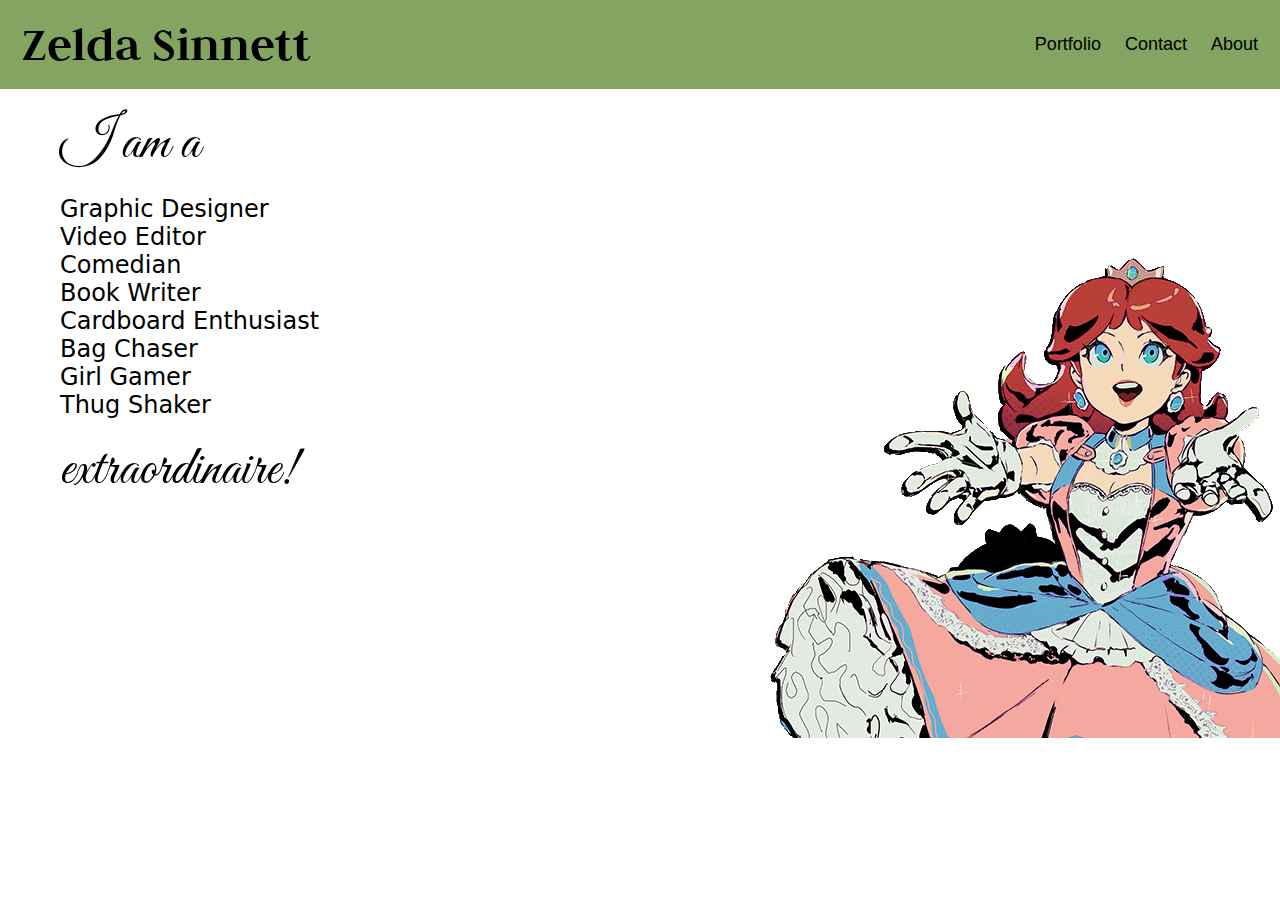
<file: Index.html>
<!doctype html>
<html>
<head>
<meta charset="UTF-8" name="viewport" content="width=device-width, initial-scale=1">
<title>Home</title>
<link rel="stylesheet" href="zeldastylesheet.css">
<link rel="preconnect" href="https://fonts.googleapis.com">
<link rel="preconnect" href="https://fonts.gstatic.com" crossorigin>
<link href="https://fonts.googleapis.com/css2?family=Judson&display=swap" rel="stylesheet">
<link href="https://fonts.googleapis.com/css2?family=Great+Vibes&display=swap" rel="stylesheet">
<style>
.mainbit {
padding: 20px;
  position: relative;
  top: auto;
}
.mainbit a{
font-family: 'Great Vibes', cursive;
font-size: 3.5em;
margin-left: 40px;
text-align: center;
position: relative;
text-shadow:
 4px 2px 0 #FFF; 

}
.mainbit li{
font-family: Segoe, "Segoe UI", "DejaVu Sans", "Trebuchet MS", Verdana, "sans-serif";
font-size: 1.5em;
list-style: none;
position: relative;
 text-shadow:
       1px 2px 0 #FFF;
}

@media screen and (max-width: 500px){
div.mainbit{
text-align: center;
}
ul.mainbit{
display: inline-block;
text-align: center;
body {
 background-position: bottom;
 background-size: 50%;
}
}
.mainbit a{
text-shadow:
 3px 0px 0 #FFF; 
}
.mainbit li{
text-shadow:
       2px 0px 0 #FFF,
       0px -1px 0 #FFF;
}
}

body { 
  background-image: url("images/selfportrait1.png");
  background-repeat: no-repeat;
  background-attachment: fixed;
  background-position: right;

}

</style>
</head>

<body>
<!--Header-->
<div class="header">
  <a href="index.html" class="logo" style="font-family: 'Judson', serif;">Zelda Sinnett</a>
  <div class="header-right">
    <a  href="portfolio.html">Portfolio</a>
    <a href="contact.html">Contact</a>
    <a href="about.html">About</a>
  </div>
</div>
</body>

<body>
<div class="pure-g">

<div class="mainbit">
<a>I am a</a>
<div>
<ul class="list">
<li>Graphic Designer</li>
<li>Video Editor</li>
<li>Comedian</li>
<li>Book Writer</li>
<li>Cardboard Enthusiast</li>
<li>Bag Chaser</li>
<li>Girl Gamer</li>
<li>Thug Shaker</li>
</ul>
</div>
<a>extraordinaire!</a>
</div>
<div class="box"></div>
</div>
</body>

</html>
</file>
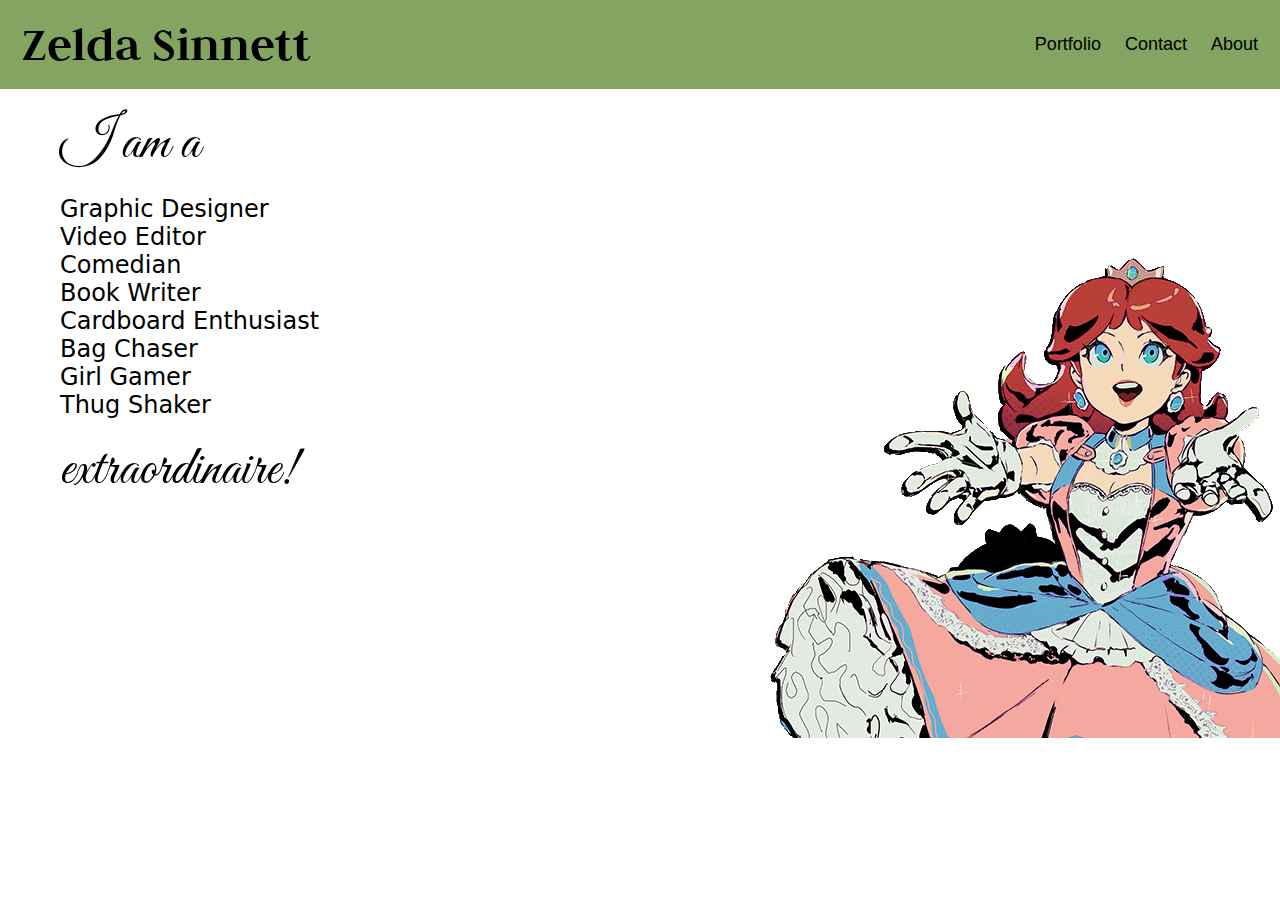
<file: index.html>
<!doctype html>
<html>
<head>
<meta charset="UTF-8" name="viewport" content="width=device-width, initial-scale=1">
<title>Home</title>
<link rel="stylesheet" href="zeldastylesheet.css">
<link rel="preconnect" href="https://fonts.googleapis.com">
<link rel="preconnect" href="https://fonts.gstatic.com" crossorigin>
<link href="https://fonts.googleapis.com/css2?family=Judson&display=swap" rel="stylesheet">
<link href="https://fonts.googleapis.com/css2?family=Great+Vibes&display=swap" rel="stylesheet">
<style>
.mainbit {
padding: 20px;
  position: relative;
  top: auto;
}
.mainbit a{
font-family: 'Great Vibes', cursive;
font-size: 3.5em;
margin-left: 40px;
text-align: center;
position: relative;
text-shadow:
 4px 2px 0 #FFF; 

}
.mainbit li{
font-family: Segoe, "Segoe UI", "DejaVu Sans", "Trebuchet MS", Verdana, "sans-serif";
font-size: 1.5em;
list-style: none;
position: relative;
 text-shadow:
       1px 2px 0 #FFF;
}

@media screen and (max-width: 500px){
div.mainbit{
text-align: center;
}
ul.mainbit{
display: inline-block;
text-align: center;
body {
 background-position: bottom;
 background-size: 50%;
}
}
.mainbit a{
text-shadow:
 3px 0px 0 #FFF; 
}
.mainbit li{
text-shadow:
       2px 0px 0 #FFF,
       0px -1px 0 #FFF;
}
}

body { 
  background-image: url("images/selfportrait1.png");
  background-repeat: no-repeat;
  background-attachment: fixed;
  background-position: right;

}

</style>
</head>

<body>
<!--Header-->
<div class="header">
  <a href="index.html" class="logo" style="font-family: 'Judson', serif;">Zelda Sinnett</a>
  <div class="header-right">
    <a  href="portfolio.html">Portfolio</a>
    <a href="contact.html">Contact</a>
    <a href="about.html">About</a>
  </div>
</div>
</body>

<body>
<div class="pure-g">

<div class="mainbit">
<a>I am a</a>
<div>
<ul class="list">
<li>Graphic Designer</li>
<li>Video Editor</li>
<li>Comedian</li>
<li>Book Writer</li>
<li>Cardboard Enthusiast</li>
<li>Bag Chaser</li>
<li>Girl Gamer</li>
<li>Thug Shaker</li>
</ul>
</div>
<a>extraordinaire!</a>
</div>
<div class="box"></div>
</div>
</body>

</html>
</file>
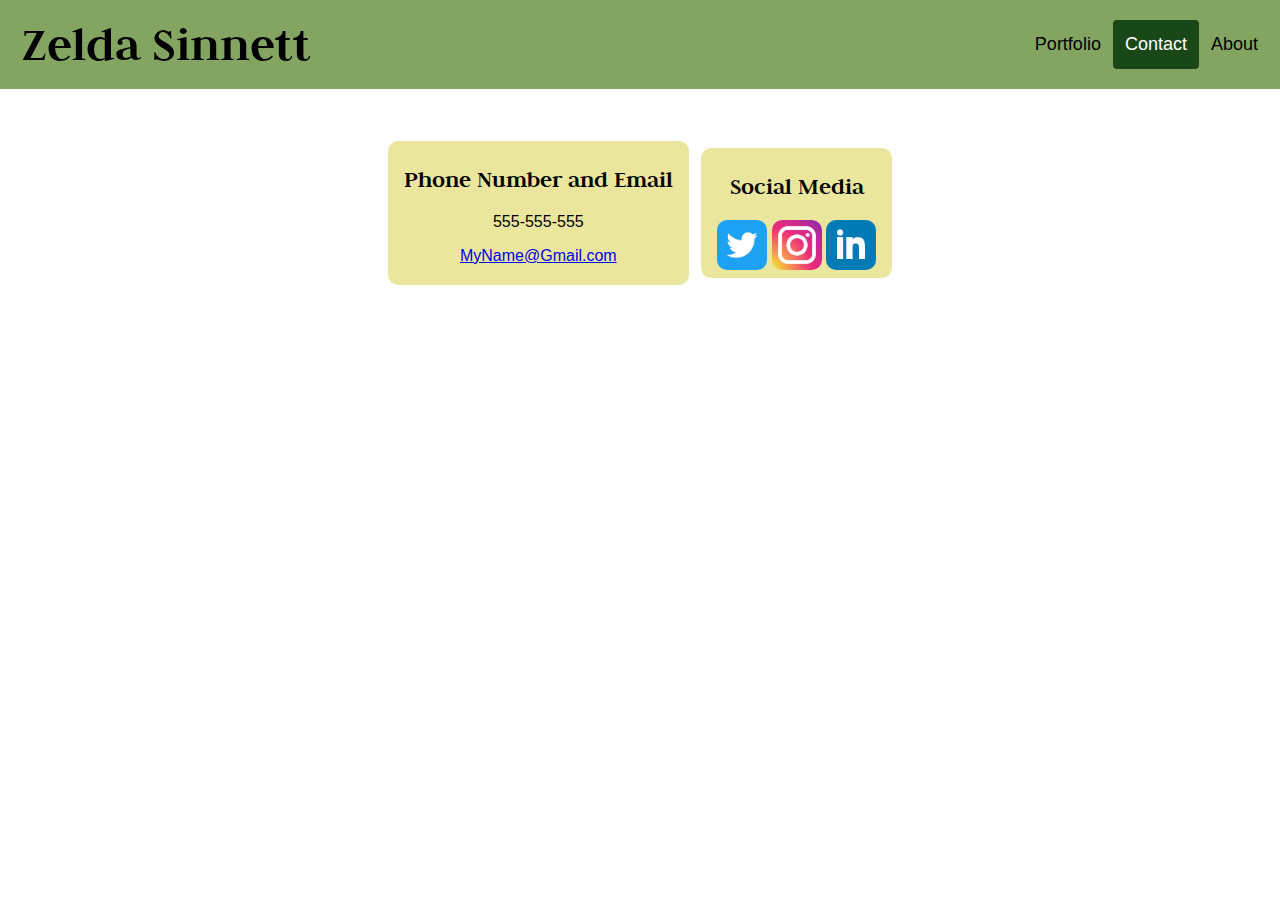
<file: contact.html>
<!doctype html>
<html>
<head>
<meta charset="utf-8" name="viewport" content="width=device-width, initial-scale=1">
<title>Contact</title>
<link rel="stylesheet" href="zeldastylesheet.css">
<link rel="preconnect" href="https://fonts.googleapis.com">
<link rel="preconnect" href="https://fonts.gstatic.com" crossorigin>
<link href="https://fonts.googleapis.com/css2?family=Great+Vibes&display=swap" rel="stylesheet">
<link href="https://fonts.googleapis.com/css2?family=Judson&display=swap" rel="stylesheet">
<style>
.contacts {
  margin: 1rem;
  padding: 2rem 2rem;
  text-align: center;
}
.child {
  display: inline-block;
  margin: .25rem;
  padding: .25rem 1rem .25rem 1rem;
  vertical-align: middle;
  background-color: #eae69e;
  border-radius: 10px;
}

img {
width: 50px;
border-radius: 10px;
}
.child a:hover {
  background-color: #eae69e;
  color: black;
}
</style>
</head>

<body>
<!--Header-->
<div class="header">
  <a href="index.html" class="logo" style="font-family: 'Judson', serif;">Zelda Sinnett</a>
  <div class="header-right">
    <a href="portfolio.html">Portfolio</a>
    <a class="active" href="contact.html">Contact</a>
    <a href="about.html">About</a>
  </div>
</div>

<div class="contacts">
  <div class="child"><h2 style="font-family: 'Judson', serif;"> Phone Number and Email</h2><p>555-555-555</p><p><a href="https://www.youtube.com/watch?v=dQw4w9WgXcQ" target="_blank">MyName@Gmail.com</a></p></div>
  <div class="child"><h2 style="font-family: 'Judson', serif;"> Social Media</h2>
  <a href="https://twitter.com/RamenMegami" target="_blank"><img src="images/icon_twt.png" alt="Twitter/X"></a>
  <a href="https://www.instagram.com/ramenmegami/" target="_blank" ><img src="images/icon_ig.png" alt="Instagram"></a>
  <a href="https://www.youtube.com/watch?v=aIX747oAvkQ" target="_blank"><img src="images/icon_linkedin.png" alt="LinkdIn"></a>
  </div>
</div>
</body>
</html>
</file>
<file: zeldastylesheet.css>
@charset "utf-8";
/* CSS Document */

* {box-sizing: border-box;}

body { 
  margin: 0;
  font-family: Arial, Helvetica, sans-serif;
}

.header {
  overflow: hidden;
  background-color: #83a561;
  padding: 20px 10px;
}

.header a {
  float: left;
  color: black;
  text-align: center;
  padding: 12px;
  text-decoration: none;
  font-size: 18px; 
  line-height: 25px;
  border-radius: 4px;
}

.header a.logo {
  font-size: 50px;
  font-weight: bold;
}

.header a:hover {
  background-color: #eae69e;
  color: black;
}

.header a.active {
  background-color: #1a4718;
  color: white;
}

.header-right {
  float: right;
}

@media screen and (max-width: 500px) {
  .header a {
    float: none;
    display: block;
    text-align: left;
  }
  
  .header-right {
    float: none;
  }
}
</file>
